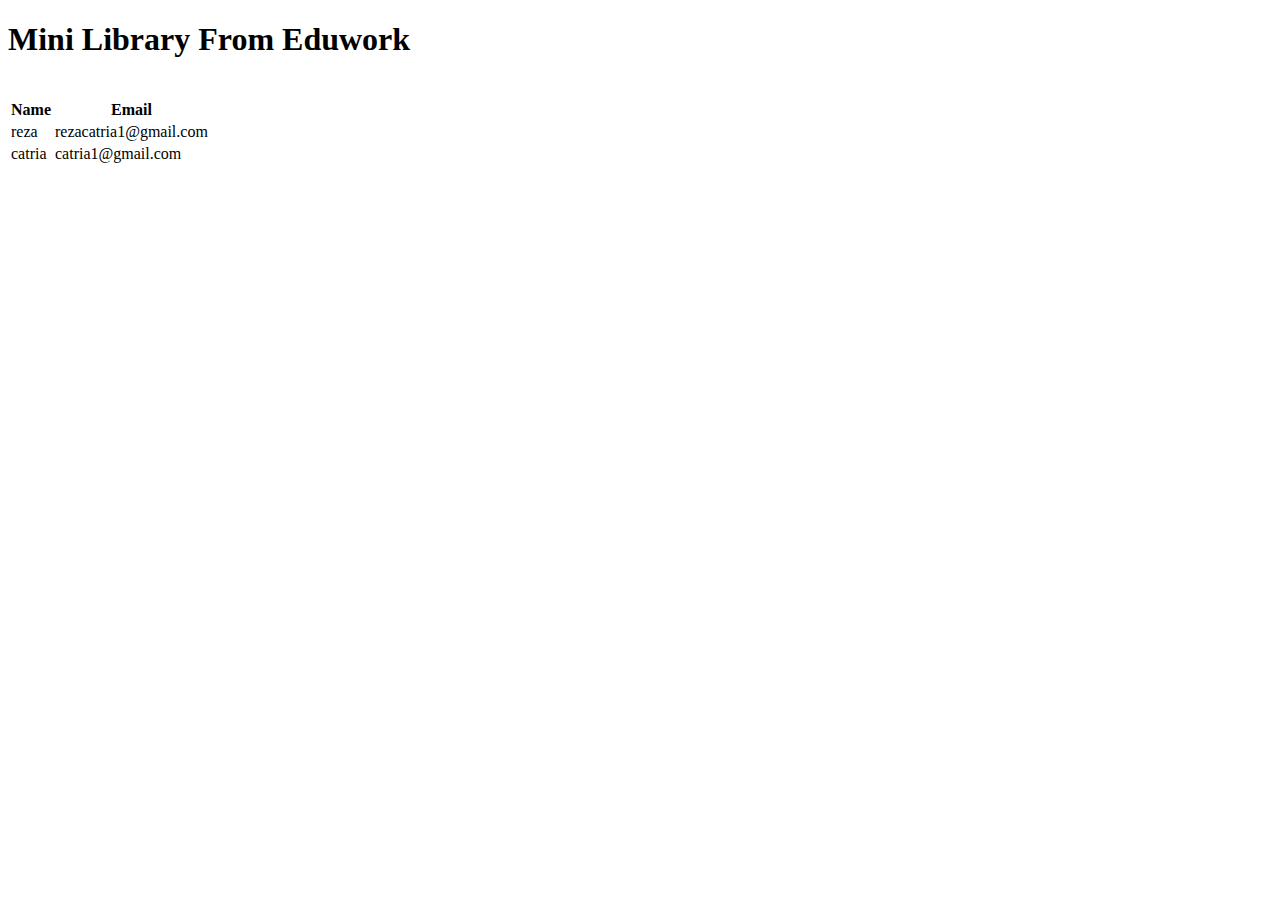
<file: oop/oop.html>
<!DOCTYPE html>
<html lang="en">
  <head>
    <meta charset="UTF-8" />
    <meta http-equiv="X-UA-Compatible" content="IE=edge" />
    <meta name="viewport" content="width=device-width, initial-scale=1.0" />
    <link href="https://cdn.jsdelivr.net/npm/bootstrap@5.2.0/dist/css/bootstrap.min.css" rel="stylesheet" integrity="sha384-gH2yIJqKdNHPEq0n4Mqa/HGKIhSkIHeL5AyhkYV8i59U5AR6csBvApHHNl/vI1Bx" crossorigin="anonymous" />

    <title>OOP javascript</title>
  </head>
  <body>
    <h1 class="text-center py-5">Mini Library From Eduwork</h1>
    <br />
    <table class="table table-bordered text-center">
      <thead>
        <tr>
          <th scope="col" id="nama"></th>
          <th scope="col" id="email"></th>
        </tr>
      </thead>
      <tbody>
        <tr>
          <td id="data1"></td>
          <td id="data2"></td>
        </tr>
        <tr>
          <td id="data3"></td>
          <td id="data4"></td>
        </tr>
      </tbody>
    </table>
    <script src="oop.js" type="module"></script>

    <script src="https://cdn.jsdelivr.net/npm/@popperjs/core@2.11.5/dist/umd/popper.min.js" integrity="sha384-Xe+8cL9oJa6tN/veChSP7q+mnSPaj5Bcu9mPX5F5xIGE0DVittaqT5lorf0EI7Vk" crossorigin="anonymous"></script>
    <script src="https://cdn.jsdelivr.net/npm/bootstrap@5.2.0/dist/js/bootstrap.min.js" integrity="sha384-ODmDIVzN+pFdexxHEHFBQH3/9/vQ9uori45z4JjnFsRydbmQbmL5t1tQ0culUzyK" crossorigin="anonymous"></script>
  </body>
</html>
</file>
